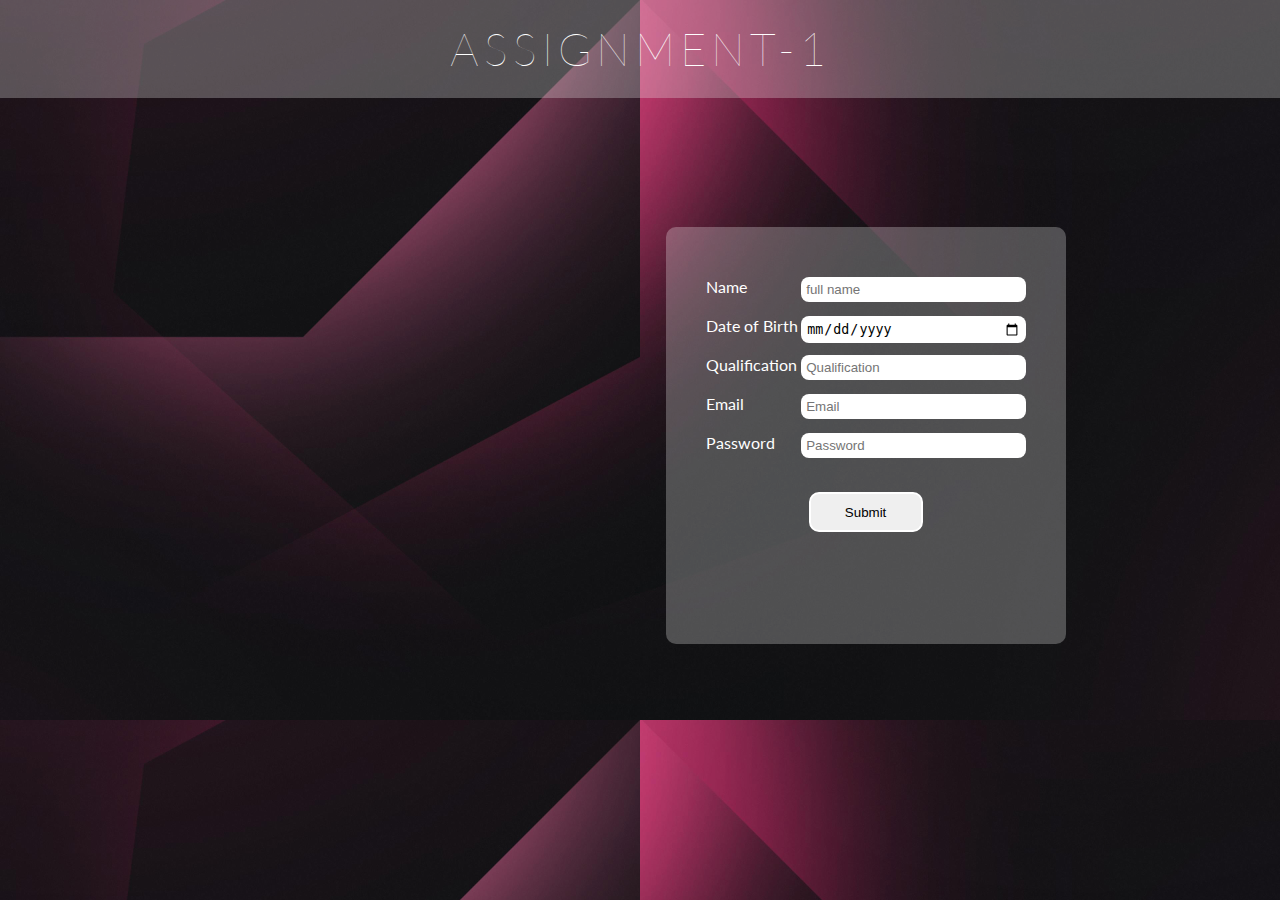
<file: Assignments/M.Manojkumar(19Z226)/Assignment 1/index.html>
<!DOCTYPE html>
<html lang="en">
  <head>
    <meta charset="UTF-8" />
    <meta http-equiv="X-UA-Compatible" content="IE=edge" />
    <meta name="viewport" content="width=device-width, initial-scale=1.0" />
    <link rel="stylesheet" href="index.css" />
    <title>Document</title>
    <script type="text/javascript">
      function validate() {
        var name = document.getElementById("name");
        var DOB = document.getElementById("DOB");
        var Qualification = document.getElementById("Qualification");
        var Email = document.getElementById("Email");
        var Password = document.getElementById("Password");
        if (
          name.value == "" ||
          DOB.value == "" ||
          Qualification.value == "" ||
          Email.value == "" ||
          Password.value == ""
        ) {
          alert("fill all the details");
          return false;
        } else {
          return true;
        }
      }
    </script>
  </head>
  <body>
    <section class="header"> 
      <p>ASSIGNMENT-1</p>
    </section>
    <form class="form" onsubmit="validate()">
      <div class="formin">
        <div>
          <label>Name</label>
          <input type="text" placeholder="full name" id="name" />
        </div>
        <div>
          <label>Date of Birth</label>
          <input type="date" placeholder="DOB" id="DOB" />
        </div>
        <div>
          <label>Qualification</label>
          <input type="text" placeholder="Qualification" id="Qualification" />
        </div>
        <div>
          <label>Email</label>
          <input type="email" placeholder="Email" id="Email" />
        </div>
        <div>
          <label>Password</label>
          <input
            type="password"
            placeholder="Password"
            id="Password"
            pattern="(?=^.{8,}$)((?=.*\d)|(?=.*\W+))(?![.\n])(?=.*[A-Z])(?=.*[a-z]).*$"
          />
        </div>
        <center><button class="button" type="submit">Submit</button></center>
      </div>
    </form>
  </body>
</html>
</file>
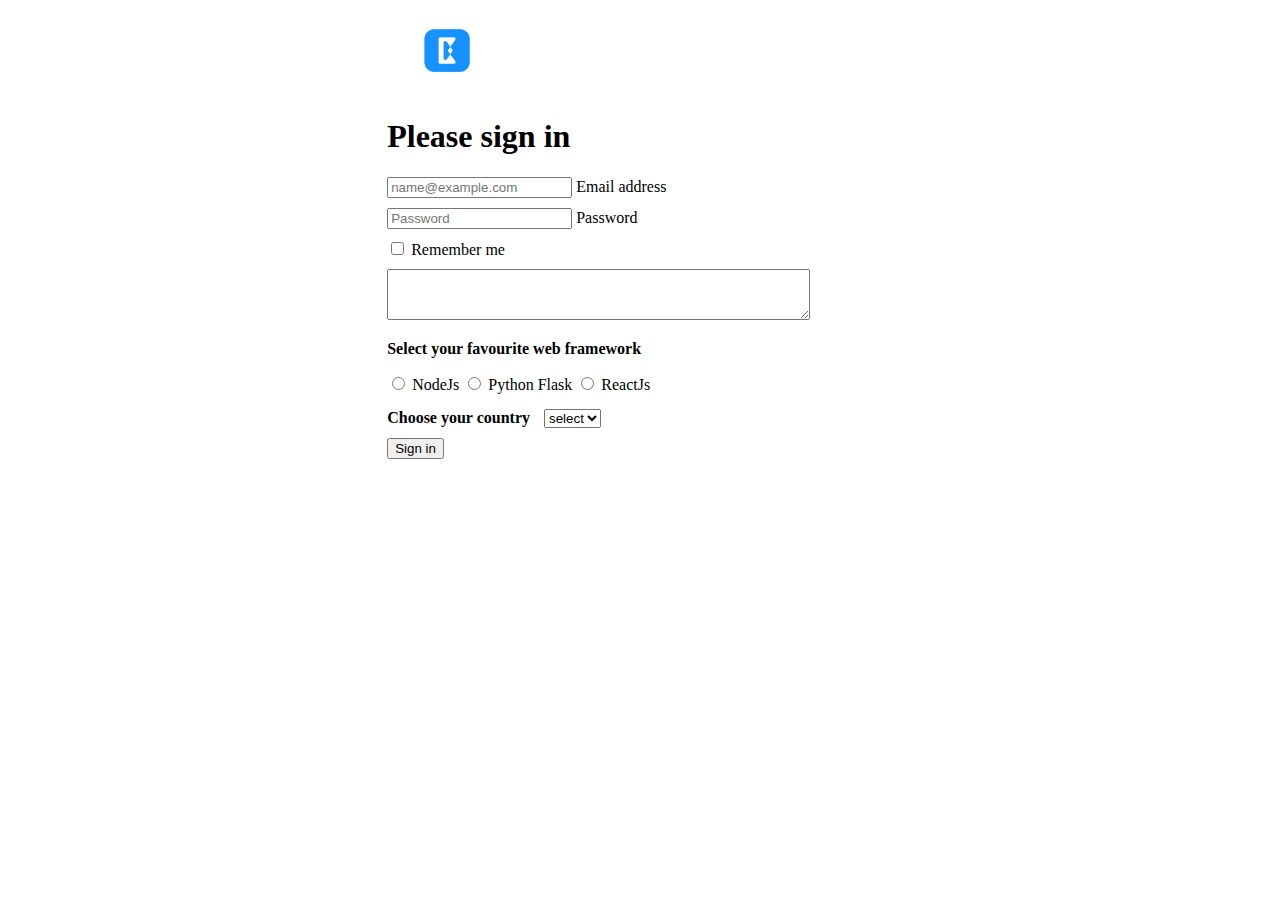
<file: Assignments/M.Manojkumar(19Z226)/Assignment 2/form(css, html)/index.html>
<!DOCTYPE html>
<html lang="en">

<head>
  <meta charset="UTF-8">
  <meta http-equiv="X-UA-Compatible" content="IE=edge">
  <meta name="viewport" content="width=device-width, initial-scale=1.0">
  <title>IBM</title>
  <link href="https://cdn.jsdelivr.net/npm/bootstrap@5.2.1/dist/css/bootstrap.min.css" rel="stylesheet"
    integrity="sha384-iYQeCzEYFbKjA/T2uDLTpkwGzCiq6soy8tYaI1GyVh/UjpbCx/TYkiZhlZB6+fzT" crossorigin="anonymous">
  <script src="https://cdn.jsdelivr.net/npm/bootstrap@5.2.1/dist/js/bootstrap.bundle.min.js"
    integrity="sha384-u1OknCvxWvY5kfmNBILK2hRnQC3Pr17a+RTT6rIHI7NnikvbZlHgTPOOmMi466C8"
    crossorigin="anonymous"></script>
  <script src="https://cdn.jsdelivr.net/npm/@popperjs/core@2.11.6/dist/umd/popper.min.js"
    integrity="sha384-oBqDVmMz9ATKxIep9tiCxS/Z9fNfEXiDAYTujMAeBAsjFuCZSmKbSSUnQlmh/jp3"
    crossorigin="anonymous"></script>
  <script src="https://cdn.jsdelivr.net/npm/bootstrap@5.2.1/dist/js/bootstrap.min.js"
    integrity="sha384-7VPbUDkoPSGFnVtYi0QogXtr74QeVeeIs99Qfg5YCF+TidwNdjvaKZX19NZ/e6oz"
    crossorigin="anonymous"></script>
  <link rel="stylesheet" href="styles.css">

  
</head>


<body>
  <form onsubmit="return display()" name="login" action="succ.html" class="login" method="GET">
    <img class="mb-4" src="logo.jpg" alt="" width="120" height="85">
    <h1 class="h3 mb-3 fw-normal">Please sign in</h1>

    <div class="form-floating fm">
      <input type="email" name="email" class="form-control" id="floatingInput" placeholder="name@example.com">
      <label for="floatingInput">Email address</label>
    </div>
    <div class="form-floating fm">
      <input type="password" name="password" class="form-control col-md-3" id="floatingPassword" placeholder="Password">
      <label for="floatingPassword">Password</label>
    </div>

    <div class="checkbox mb-3 fm">
      <label>
        <input type="checkbox" value="remember-me"> Remember me
      </label>
    </div>
    <textarea name="" id="txt" cols="50" rows="3"></textarea>
    <div class="radios">
      <p>Select your favourite web framework</p>

      <label for="nodejs"><input type="radio" class="radi" name="fav_web_framework" id="nodejs" value="NodeJs">
        NodeJs</label>

      <label for="pf"><input type="radio" class="rad" name="fav_web_framework" id="pf" value="Python Flask"> Python
        Flask</label>

      <label for="reactjs"><input type="radio" class="rad" name="fav_web_framework" id="reactjs" value="ReactJs">
        ReactJs</label>
    </div>
    <div class="dropdown">
      Choose your country
      <select name="country" id="ddn">
        <option disabled selected>select</option>
        <option value="India">India</option>
        <option value="US">US</option>
        <option value="UK">UK</option>
      </select>
    </div>
    <button class="btn btn-primary" type="submit">Sign in</button>
  </form>
  <script src="app.js"></script>
</body>

</html>
</file>
<file: Assignments/M.Manojkumar(19Z226)/Assignment 1/index.css>
@import url(https://fonts.googleapis.com/css?family=Lato:400,300,100,700,900);
body {
  margin: 0px;
  background-image: url("img2.jpg");
  background-size: cover;
}
h1,
p,
div {
  margin: 0;
  padding: 0;
  font-family: "Lato";
}

h1 {
  font-size: 2.8em;
  padding: 10px 0;
  font-weight: 800;
}

p {
  font-size: 2.8em;
  font-weight: 100;
  letter-spacing: 5px;
}

.header {
  width: 100%;
  padding: 22px 0;
  text-align: center;
  background-color: rgba(255, 255, 255, 0.262);
  color: white;
}

.headertext {
  padding-top: 15px;
}
.form {
  background-color: rgba(255, 255, 255, 0.262);
  color: white;
  border-radius: 10px;
  height: 417px;
  width: 400px;
  position: absolute;
  left: 52%;
  top: 227px;
}
.formin {
  padding: 40px;
}
.formin input,
select {
  width: 67%;
  float: right;
  padding: 5px;
  border: white;
  border-radius: 8px;
}
.formin label {
  width: 51%;
}
.formin div {
  padding: 10px 0px 10px 0px;
}
.button {
  padding: 5px;
  border-radius: 10px;
  border: 2px solid white;
  width: 114px;
  height: 40px;
  text-align: center;
  margin-top: 30px;
}
.button:hover {
  background-color: #c5ecee;
  color: white;
}
.about {
  background-color: rgba(255, 255, 255, 0.262);
  color: white;
  border-radius: 10px;
  height: 417px;
  width: 400px;
  position: absolute;
  left: 23%;
  top: 227px;
}
.aboutin {
  padding: 56px;
}
</file>
<file: Assignments/M.Manojkumar(19Z226)/Assignment 2/form(css, html)/styles.css>
.login {
    margin: 0 30% 0 30%;
    
}

.fm {
    margin-bottom: 10px;
}

.btn {
    margin-top: 10px;
    margin-bottom: 10px
}

.rad {
    margin-left: 5px;
}

p {
    font-weight: bold;
}

.dropdown {
    margin-top: 15px;
    font-weight: bold;
}

#ddn {
    margin-left: 10px;
}

#fst_txt{
    font-weight: bold;
    font-size: large;
}
#snd_txt{
    font-family: sans-serif;
    font-weight: 200;
}

table,
th,
td {
    border: 1px solid black;
    border-collapse: collapse;
    padding-left: 50px;
}

.tab{
    height: 300px;
    width: 500px;
    margin-top: 50px;
    margin-left: 30%;
}


.succ_heading{
    text-align: center;
    text-decoration: underline;
}
</file>
